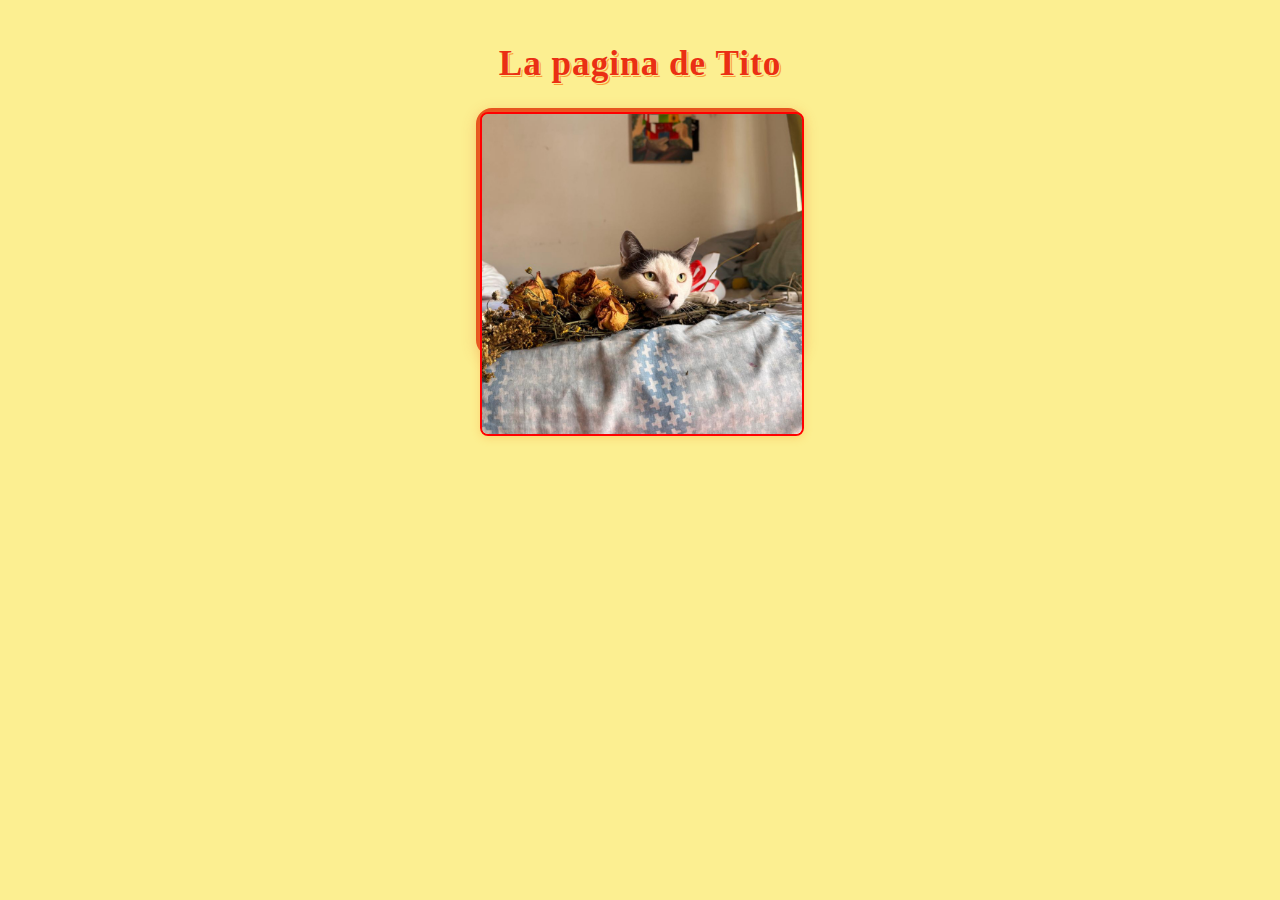
<file: index.html>
<!DOCTYPE html>
<html lang="en">
<head>
    <meta charset="UTF-8">
    <meta name="viewport" content="width=device-width, initial-scale=1.0">
    <title>Tito</title>
    <link rel="icon" type="image/x-icon" href="Tito.ico">
    <link rel="stylesheet" href="styles.css">
    <script src="action.js" defer></script>
</head>
<body>
    <h1 class="subtitulo">La pagina de Tito</h1>
    <div id="animation-container">
        <!-- Las imágenes se insertarán dinámicamente con JS -->
    </div>
</body>
</html>
</file>
<file: styles.css>
body {
    font-family: Arial, sans-serif;
    margin: 0;
    padding: 20px;
    background-color: #FCEF91;
}
#animation-container {
    position: relative;
    width: 320px;
    height: 240px;
    margin: 0 auto;
    background: #FB9E3A;
    border-radius: 16px;
    box-shadow: 0 4px 16px #E6521F33;
    border: 4px solid #E6521F;
}
.subtitulo {
    font-family: 'Chiron Sung HK', serif;
    font-weight: 700;
    font-size: 2.2rem;
    letter-spacing: 1px;
    color: #EA2F14;
    margin-bottom: 24px;
    text-align: center;
    text-shadow: 1px 1px 0 #FCEF91, 2px 2px 0 #FB9E3A;
}
.imagen img {
  width: 100%;
  height: 100%;
  aspect-ratio: 1/1;
  object-fit: cover;
  border-radius: 8px;
  box-shadow: 0 2px 8px #FB9E3A55;
}
</file>
